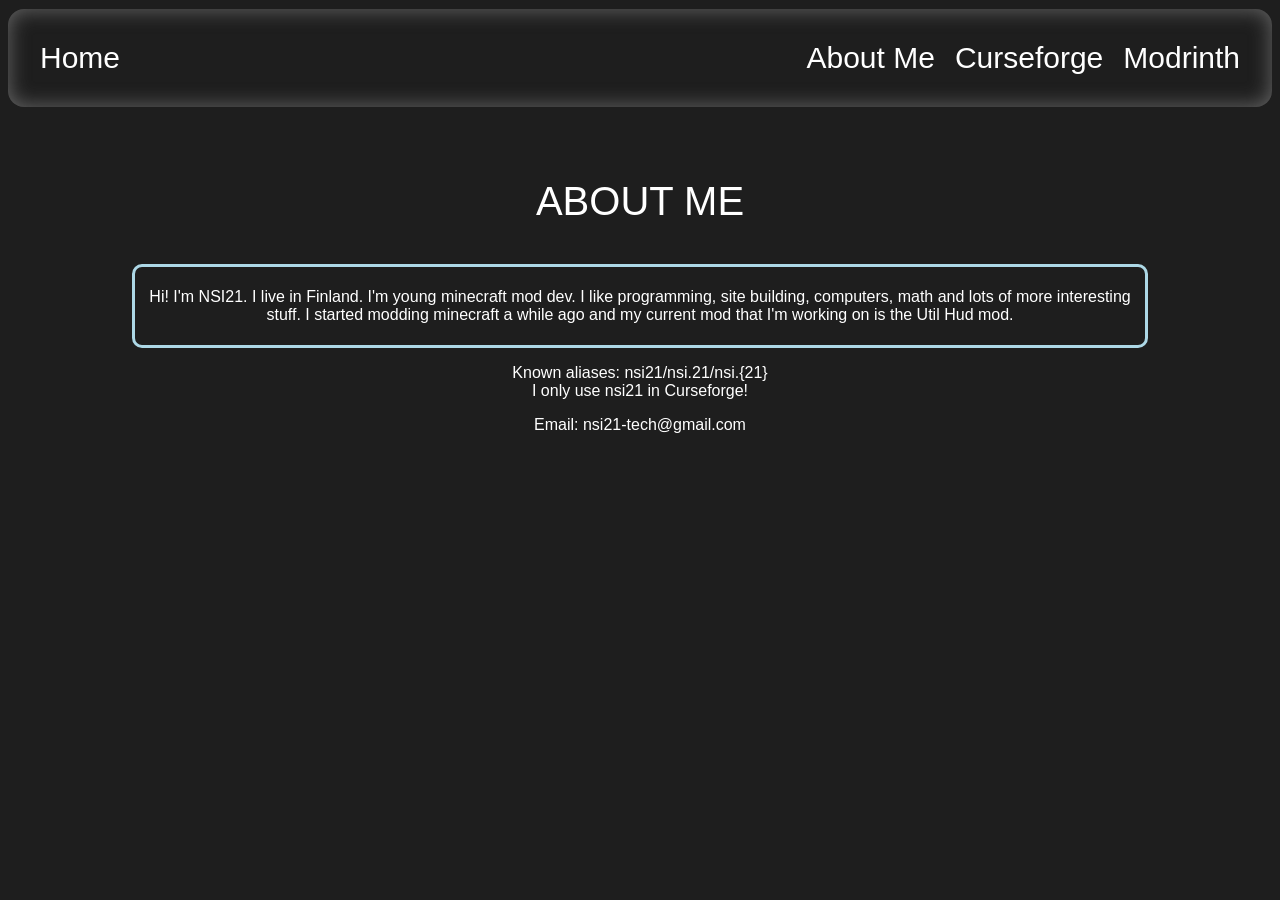
<file: about.html>
<!DOCTYPE html>
<html lang="en">
<head>
    <script async src="https://pagead2.googlesyndication.com/pagead/js/adsbygoogle.js?client=ca-pub-5292681443858470"
     crossorigin="anonymous"></script>
    <meta charset="UTF-8">
    <title>About Me</title>
    <link rel="stylesheet" type="text/css" href="style.css">
    <link rel="icon" type="image/png" href="nsi-favicon.png">

</head>
<body>

<header>
    <div class="top-config">
        <div class="top-content">
            <div class="top-content-items">
                <div><a href="."><span>Home</span></a></div>
                <div class="RightSideLinks" style="display: flex">
                    <div><a href="about.html"><span>About Me</span></a></div>
                    <div><a href="https://www.curseforge.com/members/nsi21/projects"
                            target="_blank"><span>Curseforge</span></a></div>
                    <div><a href="https://modrinth.com/user/NSI21" target="_blank">Modrinth</a></div>

                </div>
            </div>
        </div>
    </div>
</header>
<main>
    <div class="about-me">
    <p style="font-size: 40px"><span>ABOUT ME</span></p>
    <div class="infoAboutMe">
        <div class="BoxOne">
            <div><p>Hi! I'm NSI21. I live in Finland. I'm young minecraft mod dev. I like programming, site building,
                computers, math and lots of more interesting
                stuff. I started modding minecraft a while ago and my current mod that I'm working on is the Util Hud
                mod.</p></div>
        </div>
    </div>
    <div><p>Known aliases: nsi21/nsi.21/nsi.{21}<br>I only use nsi21 in Curseforge! </p></div>
    <div><p>Email: <a href="mailto:nsi21-tech@gmail.com">nsi21-tech@gmail.com</a></p></div>
        </div>

</main>


<footer>
</footer>



</body>
</html>
</file>
<file: style.css>
html {
    color: white;
    background-color: rgb(30, 30, 30);
    font-family: "Noto Sans", sans-serif;
}

a {
    text-decoration: none;
    color: white;
}

a:hover {
    color: black;
}
* {
  font-family: "Sansation", sans-serif;
  font-weight: 400;
  font-style: normal;
}

header > div span {
    white-space: nowrap;
    overflow: hidden;
}

.top-config {
    display: flex;
    justify-content: center;
    padding-top: .05rem;
        padding-bottom: 2rem;


}
.side-ad {
    position: absolute;
    top: 10rem;
    left: 2rem  ;
}

.top-content {

    width: 100%;
    /*width: 1500px;*/
    /*height: 50px;*/
    /*border-bottom: lightblue;*/
    padding: 2rem;
    display: flex;
    flex-direction: column;
    /*align-items: center;*/
    justify-content: center;
    border-radius: 1rem;
    /*border-bottom-width: 5px;*/
    /*border-bottom-style: solid;*/
    /*font-size: 0px;*/
    position: relative;
        box-shadow: inset 0 0 20px 1px #646464;

}

.top-content-items {
    font-size: 30px;
    flex-wrap: nowrap;
    display: flex;
    flex-direction: row;
    justify-content: space-between;
    align-items: center;
}

.RightSideLinks {
    gap: 20px;
}

.main-content {
    align-self: start;
    /*flex-wrap: nowrap;*/
    display: flex;
    flex-direction: row;
    justify-content: start;
}

main {
    color: white;
    text-align: center;
}

.main-content-items {
    /*align-items: start;*/
    border: lightblue;
    border-style: solid;
    border-width: 6px;
    font-size: 130%;
    flex-wrap: nowrap;
    display: flex;
    flex-direction: row;
    justify-content: start;
    padding: 10px;
    width: 800px;


}
.main-content-items-ad {
    /*align-items: start;*/
    border-radius: 2rem;
    padding: 1.5rem;
    font-size: 130%;
    flex-wrap: nowrap;
    display: flex;
    flex-direction: row;
    justify-content: start;
    width: 800px;
    box-shadow: inset 0 0 20px 1px #646464;

}

.versions {
    display: flex;
    flex-direction: row;
    gap: 4rem;

}

.mod1, .mod2 {
    display: flex;
    justify-content: center;
}


.UtilHudMod, .FullbrightMod, .ArmorDurabilityMod {
    padding-right: 20px;
    width: 100%;
    max-width: 200px;

}

.infoAboutMe {
    display: flex;
    justify-content: center;
}

.about-me {
    padding-bottom: 20rem;
}

.BoxOne {
    padding: 5px;
    align-self: center;
    flex-wrap: nowrap;
    display: flex;
    flex-direction: row;
    justify-content: start;
    border-style: solid;
    border-color: lightblue;
    border-radius: 10px;
    max-width: 1000px;

}

.descAndTitle {
    justify-items: start;
}
        @media screen and (max-width: 1250px) {

.side-ad {
    position: inherit;
    /*top: 10rem;*/
    /*left: 2rem  ;*/
}
}
</file>
